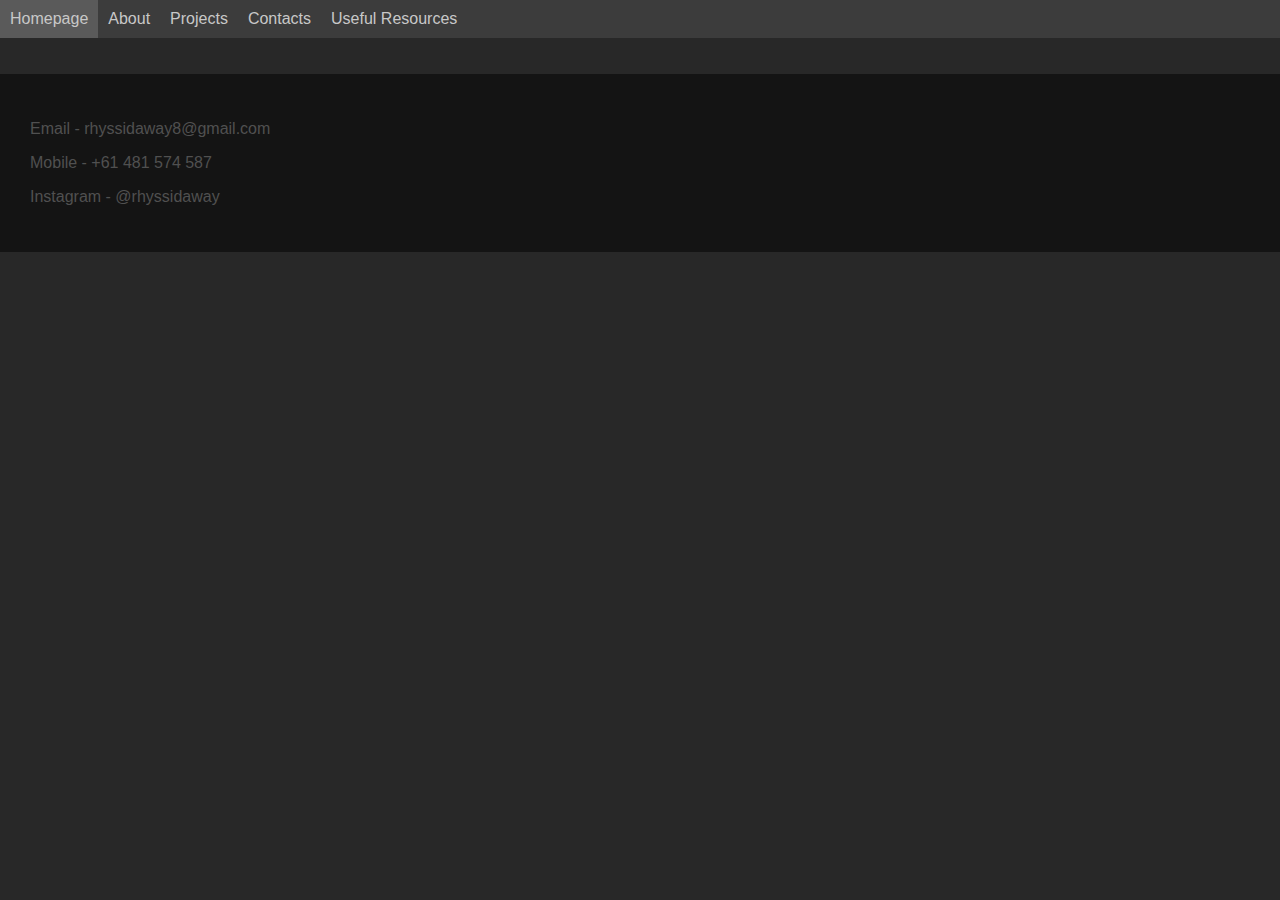
<file: projects.html>
<!DOCTYPE html>
<html>
    <head>
        <link rel="stylesheet" href="style.css">
        <title>Rhys's Portfolio Website Projects Page</title>
        <meta name="viewport" content="width=device-width, initial-scale=1.0">
    </head>
    <header>
        <nav>
            <div class="navlink"><a href="index.html">Homepage</a></div>
            <div class="navlink"><a href="about.html">About</a></div>
            <div class="navlink"><a href="projects.html">Projects</a></div>
            <div class="navlink"><a href="contacts.html">Contacts</a></div>
            <div class="navlink"><a href="resources.html">Useful Resources</a></div>
        </nav>
    </header><br /><br />
    <body>

    </body>
    <footer>
        <p>Email - rhyssidaway8@gmail.com</p>
        <p>Mobile - +61 481 574 587</p>
        <p>Instagram - @rhyssidaway</p>
    </footer>
</html>
</file>
<file: style.css>
header {
    margin: 0px;
    padding: 0px;
    width: 100%;
}
body {
    display: flex;
    flex-wrap: wrap;
    flex-direction: column;
    margin: 0px;
    padding: 0px;
    width: 100%;
    background-color: rgb(40, 40, 40);
}
nav {
    display: flex;
    flex-wrap: wrap;
    flex-direction: row;
    background-color: rgb(60, 60, 60);
    margin: 0px;
    padding: 0px;
    width: 100%;
    position: sticky;
}
a {
    color: rgb(200, 200, 200);
    text-decoration: none;
    font-family: arial;
}
.navlink {
    padding: 10px 10px;
    transition-duration: 250ms;
}
.navlink:hover {
    background-color: rgb(90, 90, 90);
}
.programmingImage {
    margin-bottom: -5px;
}
.name {
    display: flex;
    justify-content: center;
    flex-wrap: wrap;
    font-family: arial;
    color: white;
    width: 100%;
    margin: 0px;
    background-color: rgb(60, 60, 60);
}
.personalStatement {
    display: flex;
    flex-direction: column;
    font-family: arial;
    text-align: justify;
    align-items: center;
    width: 100%;
    color: white;
}

.personalStatement p {
    width: 70%;
    padding-right: 10px;
    font-size: 20px;
    overflow-wrap: break-word;
}

.para1 {
    display: flex;
    justify-content: center;
    align-items: center;
    border-bottom: 20px solid rgb(60, 60, 60);
    padding-bottom: 20px;
}
.para1 p {
    width: 40%;
    padding-right: 10px;
    font-size: 20px;
    align-items: center;
    overflow-wrap: break-word;
}
.para1 img {
    width: 60%;
    height: 60%;
    align-items: center;
    max-height: 250px;
    max-width: 250px;
    margin-top: 10px;
}
.para3 a {
    color: rgb(60, 130, 255);
}
footer {
    font-family: arial;
    color: rgb(80, 80, 80);
    background-color: rgb(20, 20, 20);
    padding: 30px;
}

@media (max-width: 800px){
    .personalStatement p {
        min-width: 250px;
    }
    .para1 {
        display: flex;
        flex-direction: column;
        align-items: center;
    }
    .para1 p {
        min-width: 250px;
    }
}
</file>
